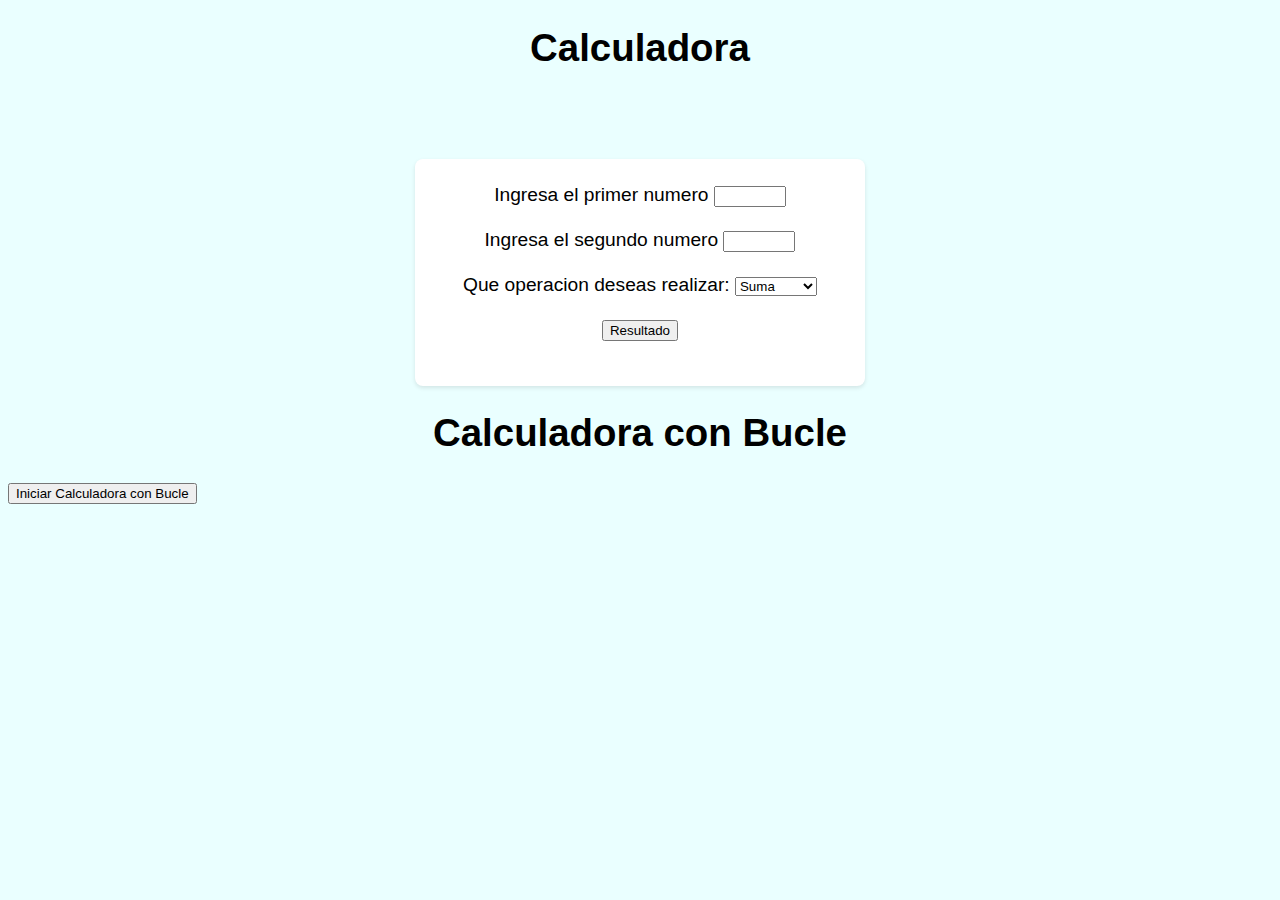
<file: index.html>
<!DOCTYPE html>
<html lang="en">
<head>
    <meta charset="UTF-8">
    <meta name="viewport" content="width=device-width, initial-scale=1.0">
    <title>Operaciones</title>
    <link rel="stylesheet" href="formato.css">   
</head>
<body>
    
<h1> Calculadora </h1> <br> <br>

<form  id="formnota" >

    Ingresa el primer numero  <input type="number" id="num1" min="0" max="1000" required> <br> <br>
    Ingresa el segundo numero  <input type="number" id="num2" min="0" max="1000" required> <br> <br>

    Que operacion deseas realizar: 
    <select id="operador" name="miLista">
    <option value="sumar">Suma</option>
    <option value="restar">Resta</option>
    <option value="multiplicacion">Multiplicar</option>
    <option value="division">Dividir</option> </select>  <br> <br>

    
    <button type="submit"> Resultado </button>

    <p class="result" id="resultado"></p>

</form>

<h1>Calculadora con Bucle</h2>
<button id="iniciar-bucle">Iniciar Calculadora con Bucle</button>

<script src="calculadora.js">
    // Archivo js
</script>
 

</body>
</html>
</file>
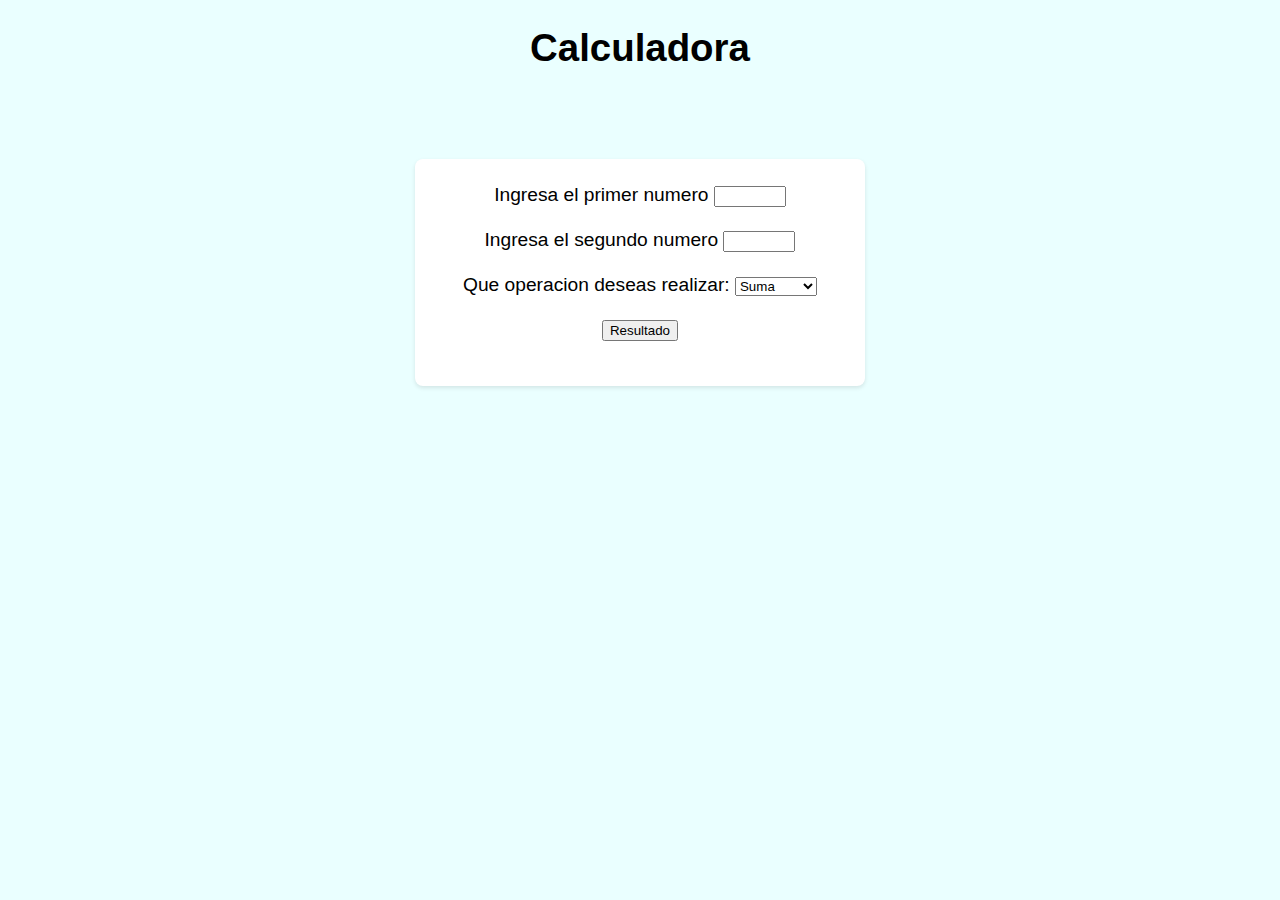
<file: operacion.html>
<!DOCTYPE html>
<html lang="en">
<head>
    <meta charset="UTF-8">
    <meta name="viewport" content="width=device-width, initial-scale=1.0">
    <title>Operaciones</title>
    <link rel="stylesheet" href="formato.css">   
</head>
<body>
    
<h1> Calculadora </h1> <br> <br>

<form  id="formnota" >

    Ingresa el primer numero  <input type="number" id="num1" min="0" max="1000" required> <br> <br>
    Ingresa el segundo numero  <input type="number" id="num2" min="0" max="1000" required> <br> <br>

    Que operacion deseas realizar: 
    <select id="operador" name="miLista">
    <option value="sumar">Suma</option>
    <option value="restar">Resta</option>
    <option value="multiplicacion">Multiplicar</option>
    <option value="division">Dividir</option> </select>  <br> <br>

    
    <button type="submit"> Resultado </button>

    <p class="result" id="resultado"></p>

</form>

<script src="calculadora.js">
    // Archivo js
</script>
 

</body>
</html>
</file>
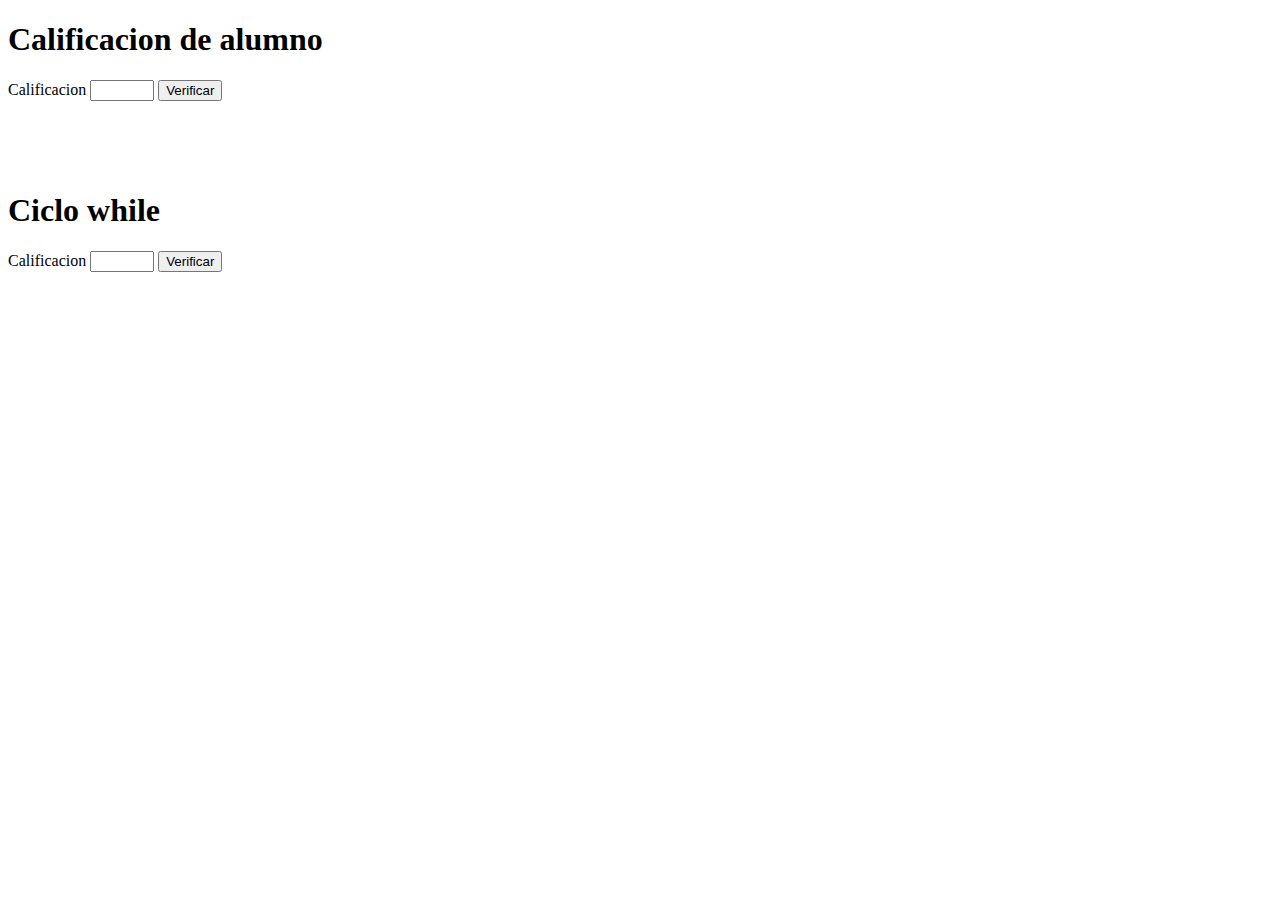
<file: Prueba.html>
<!DOCTYPE html>
<html lang="en">
<head>
    <meta charset="UTF-8">
    <meta name="viewport" content="width=device-width, initial-scale=1.0">
    <title>salario </title>
</head>
<body>
<h1> Calificacion de alumno</h1>
<form  id="formnota" >

    Calificacion <input type="number" id="nota" min="0" max="100" required>
    <button type="submit"> Verificar </button>
</form>

<p id="resNota">  </p>

<script>
    document.getElementById("formnota").addEventListener("submit", function (e){ 
        e.preventDefault(); // evita que se recargue la pagina

        let nota = parseInt(document.getElementById("nota").value); //enlazar nota de entrada
        let resultado= document.getElementById("resNota");  //enlazar resultado de salida

        if (nota >= 90) { resultado.textContent="aprobado con honores";}
        else { 
            if (nota >= 70 ) { resultado.textContent="Aprobado";}
            else { resultado.textContent="Reprobado";}
                
        }



    })    
    
</script>


<br><br><br>
<h1> Ciclo while </h1>

<form  id="num" >

    Calificacion <input type="number" id="nota" min="0" max="100" required>
    <button type="submit"> Verificar </button>
</form>

<p id="resNota">  </p>


<script> 
let num = parseInt(document.getElementById("nota").value);// ingreso de dato

let resultado = 0;
let valor = 1;
while ( valor<= num) { 
    resultado = resultado + valor;
    valor = valor +1;
}

</script>

</body>
</html>
</file>
<file: formato.css>
body 
{ background-color: rgb(234, 255, 255);
font-family: 'Lucida Sans', 'Lucida Sans Regular', 'Lucida Grande', 'Lucida Sans Unicode', Geneva, Verdana, sans-serif;
font-size: larger;}

h1 {
    text-align: center;
}

form {
    text-align: center;
    background-color: #fff;
    padding: 25px;
    border-radius: 8px;
    box-shadow: 0 2px 4px rgba(0,0,0,0.1);
    max-width: 400px;
    margin: 20px auto;
}
</file>
